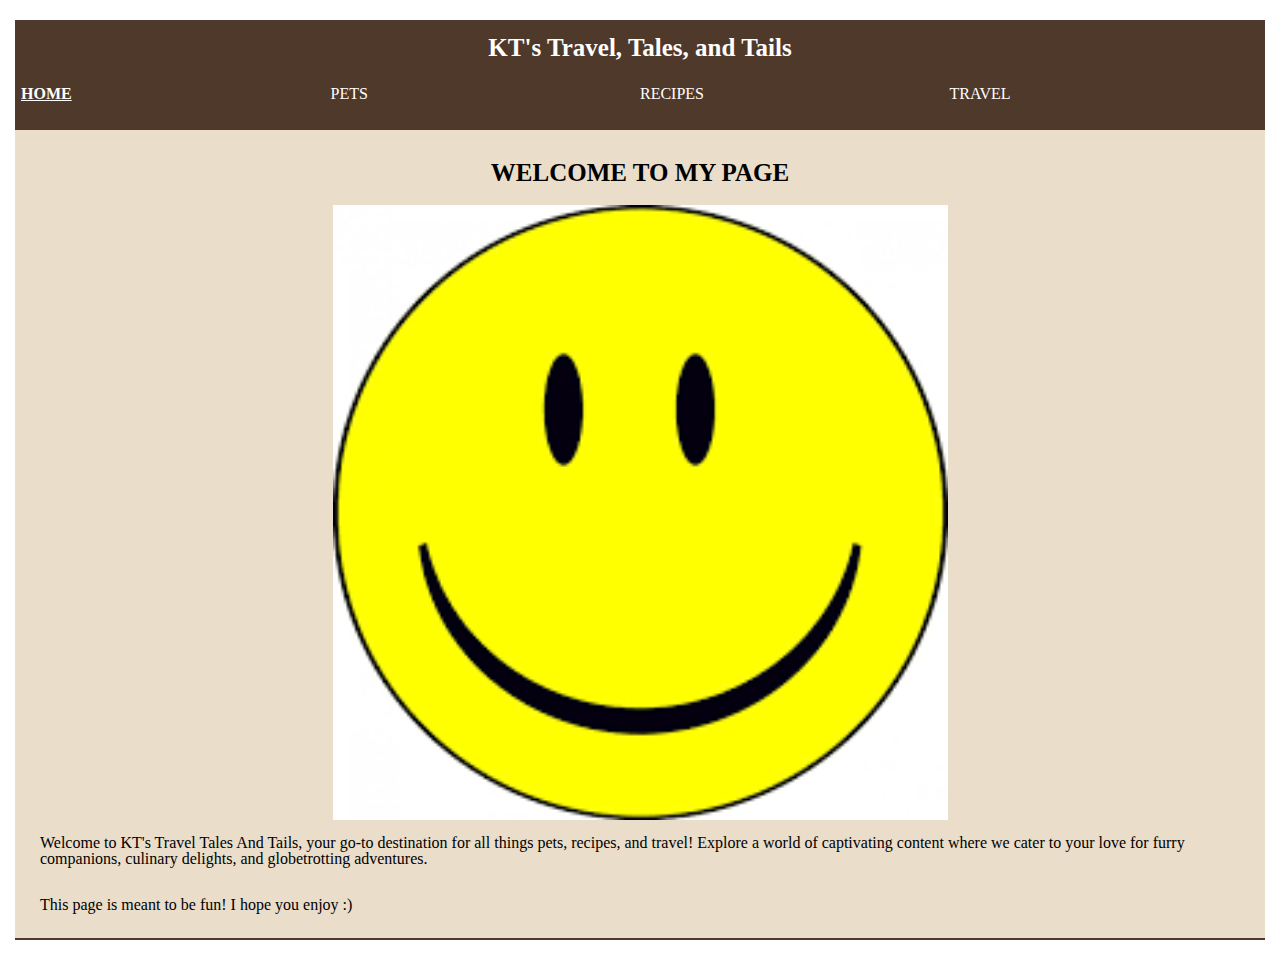
<file: index.html>
<!DOCTYPE html>
<html lang="en">
<head>
    <meta charset="UTF-8">
    <meta name="viewport" content="width=device-width, initial-scale=1.0">
    <link rel="stylesheet" href="css/reset.css">
    <link rel="stylesheet" href="css/style.css">
    <title>Pets</title>
</head>
<body>
    <header>
        <div class="header">
            <a class='skip-to-main-content-link' href = "">Skip to Main Content</a>
            <h1 class = 'website-title'>KT's Travel, Tales, and Tails</h1>
                <nav>
                    <ul>
                        <li class = "active"><a href = "index.html">HOME</a></li>
                        <li><a href = "pets.html">PETS</a></li>
                        <li><a href = "recipes.html">RECIPES</a></li>
                        <li><a href = "travel.html">TRAVEL</a></li>
                    </ul>   
                </nav>
        </div>
    </header>
    <main>
        <div class="welcome">
            <h1>WELCOME TO MY PAGE</h1>
            <img src="images/happy face.png" width="200" alt="yellow smiley face clipart">
            <p>Welcome to KT's Travel Tales And Tails, your go-to destination for all things pets, recipes, and travel! Explore a world of captivating content where we cater to your love for furry companions, culinary delights, and globetrotting adventures. </p>
            <p>This page is meant to be fun! I hope you enjoy :)</p>
        </div>
    </main>
    
</body>
</html>
</file>
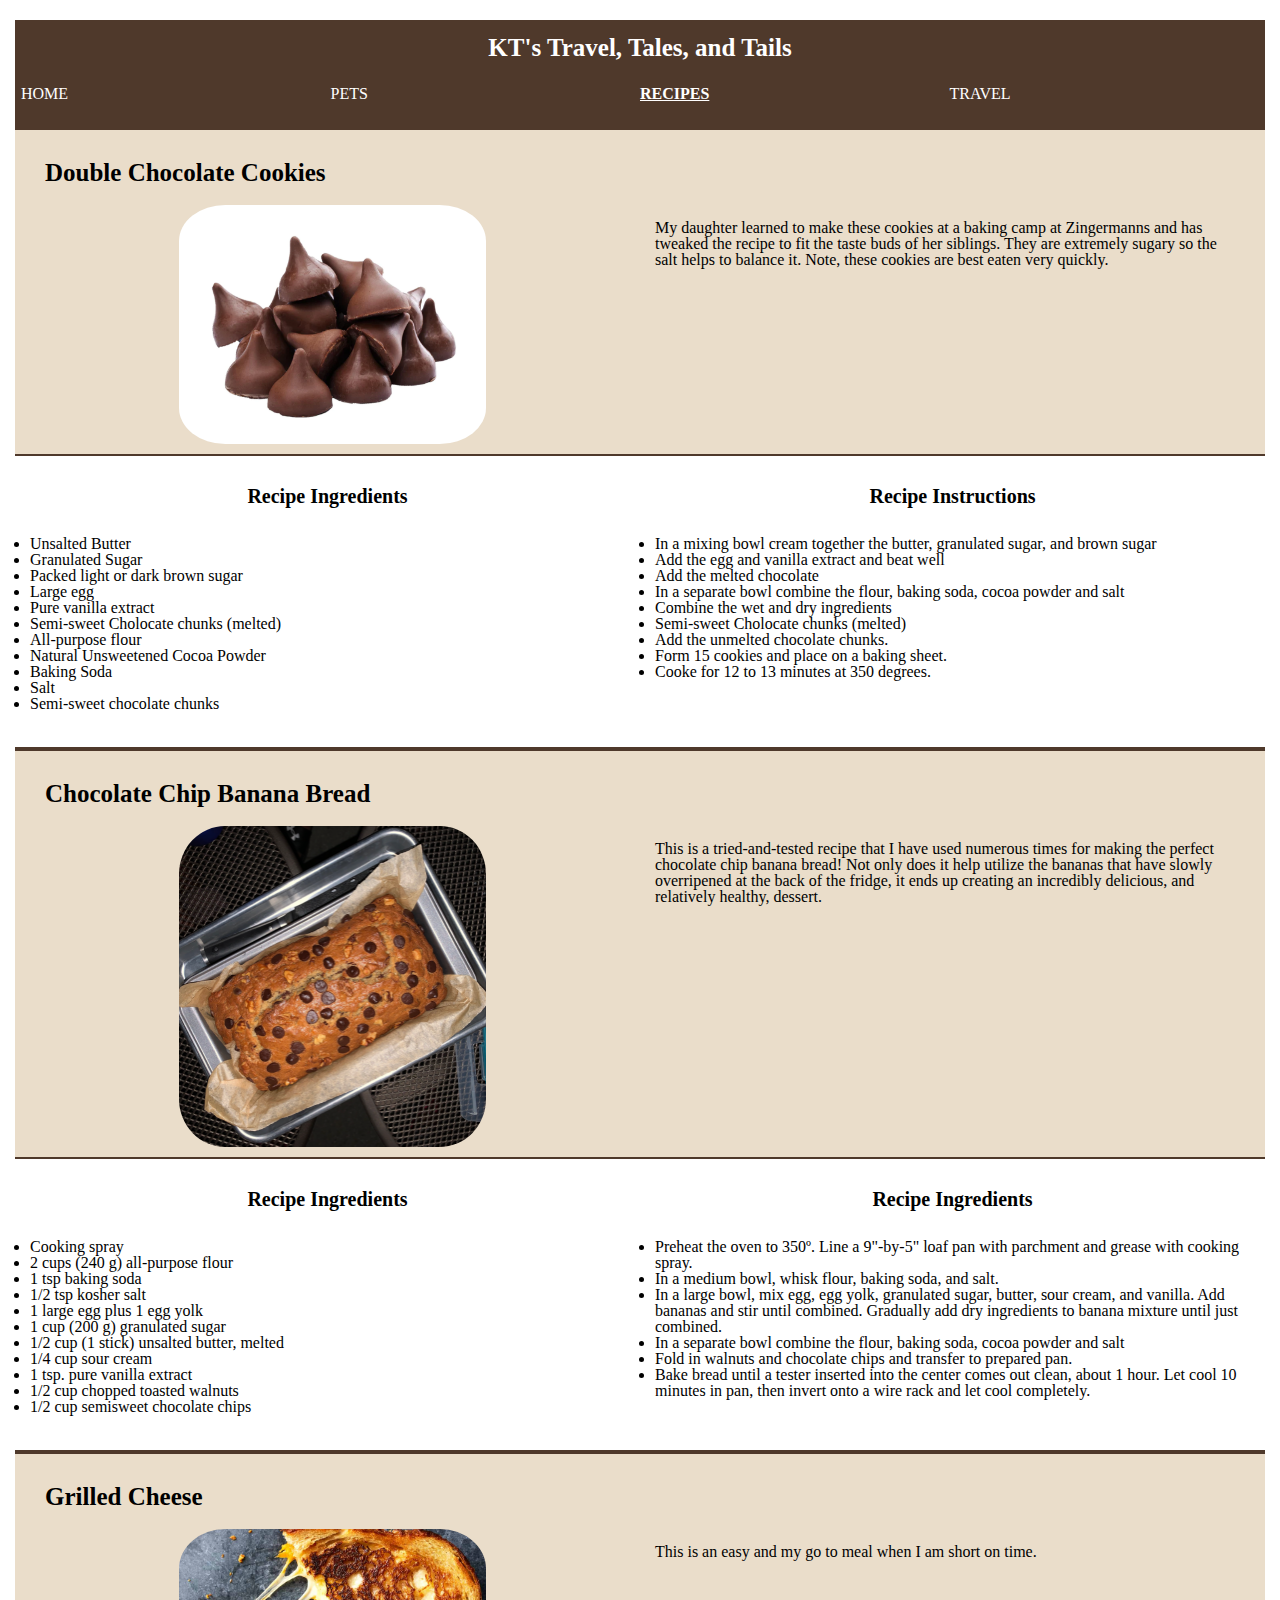
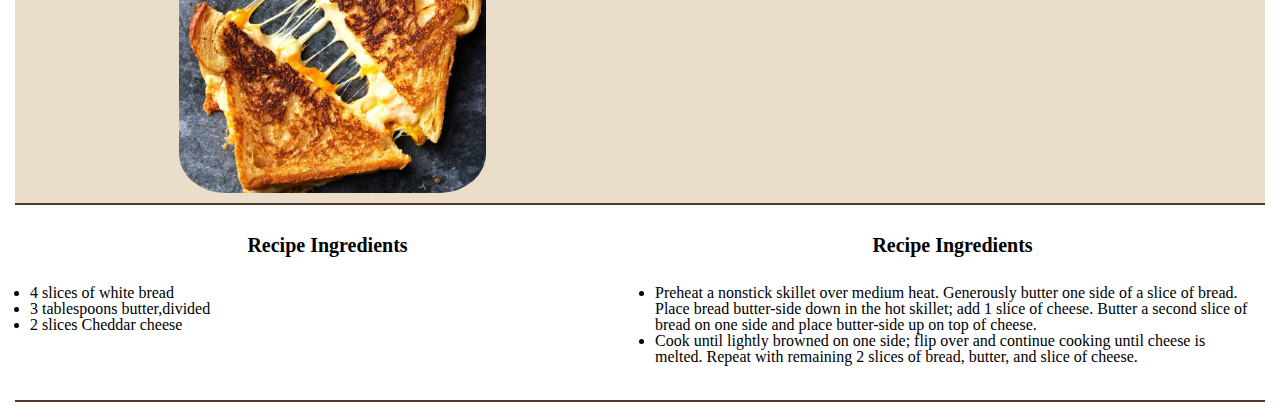
<file: recipes.html>
<!DOCTYPE html>
<html lang="en">
<head>
    <meta charset="UTF-8">
    <meta name="viewport" content="width=device-width, initial-scale=1.0">
    <link rel="stylesheet" href="css/reset.css">
    <link rel="stylesheet" href="css/style.css">
    <title>Recipes</title>
</head>
<body>
    <header>
        <div class="header">
        <a class='skip-to-main-content-link' href = "">Skip to Main Content</a>
        <h1 class = 'website-title'>KT's Travel, Tales,  and Tails</h1>
            <nav>
                <ul class="navigation">
                    <li><a href = "index.html">HOME</a></li>
                    <li><a href = "pets.html">PETS</a></li>
                    <li class = "active"><a href = "recipes.html">RECIPES</a></li>
                    <li><a href = "travel.html">TRAVEL</a></li>
                </ul>
            </nav>
        </div>
    </header>

    <main>
        <div class="recipe">
            <h1>Double Chocolate Cookies</h1>
            <div class="recipe-intro">
            <img class="recipe-photo" src="images/double_chocolate_chips.png" width="400" alt="double chocolate chips">
            <p>My daughter learned to make these cookies at a baking camp at Zingermanns and has tweaked the recipe to fit the taste buds of her siblings.  They are extremely sugary so the salt helps to balance it.  Note, these cookies are best eaten very quickly.</p>
            </div>
        </div>
            <div class="recipe-details">
                <div>
                <h2>Recipe Ingredients</h2>
                <ul>
                    <li>Unsalted Butter</li>
                    <li>Granulated Sugar</li>
                    <li>Packed light or dark brown sugar</li>
                    <li>Large egg</li>
                    <li>Pure vanilla extract</li>
                    <li>Semi-sweet Cholocate chunks (melted)</li>
                    <li>All-purpose flour</li>
                    <li>Natural Unsweetened Cocoa Powder</li>
                    <li>Baking Soda</li>
                    <li>Salt</li>
                    <li>Semi-sweet chocolate chunks</li>
                </ul>
                </div>
                <div>
                <h2>Recipe Instructions</h2>
                <ul>
                    <li>In a mixing bowl cream together the butter, granulated sugar, and brown sugar</li>
                    <li>Add the egg and vanilla extract and beat well</li>
                    <li>Add the melted chocolate</li>
                    <li>In a separate bowl combine the flour, baking soda, cocoa powder and salt</li>
                    <li>Combine the wet and dry ingredients</li>
                    <li>Semi-sweet Cholocate chunks (melted)</li>
                    <li>Add the unmelted chocolate chunks.</li>
                    <li>Form 15 cookies and place on a baking sheet.</li>
                    <li>Cooke for 12 to 13 minutes at 350 degrees.</li>
                </ul>
                </div>
        </div>

        <div class="recipe">
            <h1>Chocolate Chip Banana Bread</h1>
            <div class="recipe-intro" > 
            <img class='recipe-photo' src="images/chocolate_chip_banana_bread.png" width="400" alt="chocolate chip banana bread in metal container">
            <p class="recipe-p">This is a tried-and-tested recipe that I have used numerous times for making the perfect chocolate chip banana bread! Not only does it help utilize the bananas that have slowly overripened at the back of the fridge, it ends up creating an incredibly delicious, and relatively healthy, dessert.</p>
            </div>  
        </div>
            <div class="recipe-details">
            <div>
            <h2>Recipe Ingredients</h2>
            <ul>
                <li>Cooking spray</li>
                <li>2 cups (240 g) all-purpose flour</li>
                <li>1 tsp baking soda</li>
                <li>1/2 tsp kosher salt</li>
                <li>1 large egg plus 1 egg yolk</li>
                <li>1 cup (200 g) granulated sugar</li>
                <li>1/2 cup (1 stick) unsalted butter, melted</li>
                <li>1/4 cup sour cream</li>
                <li>1 tsp. pure vanilla extract</li>
                <li>1/2 cup chopped toasted walnuts</li>
                <li>1/2 cup semisweet chocolate chips</li>
            </ul>
            </div>
            <div>
            <h2>Recipe Ingredients</h2>
            <ul>
                <li>Preheat the oven to 350º. Line a 9"-by-5" loaf pan with parchment and grease with cooking spray.</li>
                <li>In a medium bowl, whisk flour, baking soda, and salt.</li>
                <li>In a large bowl, mix egg, egg yolk, granulated sugar, butter, sour cream, and vanilla. Add bananas and stir until combined. Gradually add dry ingredients to banana mixture until just combined.</li>
                <li>In a separate bowl combine the flour, baking soda, cocoa powder and salt</li>
                <li>Fold in walnuts and chocolate chips and transfer to prepared pan.</li>
                <li>Bake bread until a tester inserted into the center comes out clean, about 1 hour. Let cool 10 minutes in pan, then invert onto a wire rack and let cool completely.</li>
            </ul>
            </div>
        </div>
        <div class="recipe">
            <h1>Grilled Cheese</h1>
            <div class="recipe-intro" > 
            <img class='recipe-photo' src="images/grilled_cheese_pic.png" width="400" alt="grilled cheese sandwich">
            <p>This is an easy and my go to meal when I am short on time.</p>
            </div>
        </div>
            <div class="recipe-details">
                <div>
                <h2>Recipe Ingredients</h2>
                <ul>
                    <li>4 slices of white bread</li>
                    <li>3 tablespoons butter,divided</li>
                    <li>2 slices Cheddar cheese</li>
                </ul>
                </div>
                
                <div>
                <h2>Recipe Ingredients</h2>
                <ul>
                    <li>Preheat a nonstick skillet over medium heat. Generously butter one side of a slice of bread. Place bread butter-side down in the hot skillet; add 1 slice of cheese. Butter a second slice of bread on one side and place butter-side up on top of cheese.</li>
                    <li>Cook until lightly browned on one side; flip over and continue cooking until cheese is melted. Repeat with remaining 2 slices of bread, butter, and slice of cheese.</li>
                </ul>
                </div>
            </div>
        </div>
    </main>
    
</body>
</html>
</file>
<file: css/style.css>
html {
    font-family:Georgia, 'Times New Roman', Times, serif;
}

body {
    padding: 15px;
}

h1 {
    text-align: center;
    margin: 5px;
    font-size: 25px;
    padding: 15px;
}

h2 {
    text-align: center;
    font-size: 20px;
    padding: 15px;
}

p {
    padding: 15px;
}

ul {
    padding: 15px; 
}

.welcome {
    margin-top: 0;
    padding: 10px;
    background-color: #EADDCA;
    margin-bottom: 15px;
    border-bottom: 2px solid #4f392b;
    border-top: 2px solid #4f392b;
}

h1.website-title {
    text-align: center;
    color: #FFFFFF;
}

.skip-to-main-content-link {
    position: absolute;
    left: -9999px;
    z-index: 999;
    padding: 1em;
    background-color: black;
    color: white;
    opacity: 0;
}

.skip-to-main-content-link:focus {
    left: 50%;
    transform: translateX(-50%);
    opacity: 1;
}

.header {
    background-color: #4f392b;
    margin-bottom: 0;
}

.website-title {
    padding: 15px;
}

.grid-container {
    display:grid;
}

nav ul a {
    text-decoration: none;
    color: #FFFF;
}

nav ul {
    text-align:center; 
    display: grid;
    grid-template-columns: 1fr 1fr 1fr 1fr;
    padding: 6px;
    list-style-type: none;
    background-color: #4f392b;
    border-bottom: 20px solid #4f392b;
}

nav ul li.active a {
    text-decoration: underline;
    font-weight: bold;
}

a:hover {
    color: #FF0000;
}


.div.h1 {
    text-align: left;
}

h1.intro {
    text-align: center;
}

h3 {
    text-align: left;
}

/* recipe page specific */

.recipe {
    margin-top: 0;
    padding: 10px;
    background-color: #EADDCA;
    margin-bottom: 15px;
    border-bottom: 2px solid #4f392b;
    border-top: 2px solid #4f392b;
}


.recipe-details {
    display: grid;
    grid-template-columns: 1fr 1fr;
    background-color: #FFFFFF;
    padding-bottom: 20px;
    border-bottom: 2px solid #4f392b;
}


.recipe-photo {
    display: block;
    max-width: 100%;
    height: auto;
    border-radius: 15%;
    margin-left: auto;
    margin-right: auto;
    width: 50%;
}

.recipe-ingredients {
    border: solid;
}

/* travel page specific */

.destination {
    margin-top: 0;
    padding: 10px;
    background-color: #EADDCA;
    margin-bottom: 15px;
    border-bottom: 2px solid #4f392b;
    border-top: 2px solid #4f392b;
}

.travel-photo-gallery {
    display: grid;
    grid-template-columns: 1fr 1fr 1fr;
    grid-gap: 5px;
    width: fit-content;
    align-items: center;
}

.chiangmai-photo-gallery {
    display: grid;
    grid-template-columns: 1fr 1fr;
    grid-gap: 5px;
    width: fit-content;
    text-align: center;
    border-bottom: 2px solid #4f392b;
}

img {
    max-width: 100%;
    height:100%;
    display: block;
    margin-left: auto;
    margin-right: auto;
    width: 50%
}

.travel-photo-gallery img {
    height:fit-content;
}

.destination-gallery {
    text-align: left;
}

.destination-image {
    display: block;
    max-width: 100%;
    height: auto;
    border-radius: 15%;
    margin-left: auto;
    margin-right: auto;
    width: 50%;
}

.monteverde-photo-gallery {
    display: grid;
    grid-template-columns: 1fr 1fr 1fr 1fr;
    grid-gap: 5px;
    width: fit-content;
    text-align: center;
    border-bottom: 2px solid #4f392b;
}
.videos {
    display: grid;
    grid-template-columns: 1fr 1fr;
    grid-gap: 10px;
    width: fit-content;
}

/* pet specific */

.photo-gallery {
    display: grid;
    grid-template-columns: 1fr 1fr 1fr 1fr;
}

img {
    max-width: 100;
    height: auto;
}

.murphy-gallery {
    display: grid;
    grid-template-columns: 1fr 1fr 1fr; 
}

.macy-gallery {
    display: grid;
    grid-template-columns: 1fr 1fr 1fr; 
}

.moxie-gallery {
    display: grid;
    grid-template-columns: 1fr 1fr 1fr;
}


.dog {
    margin-top: 0;
    padding: 10px;
    background-color: #EADDCA;
    margin-bottom: 15px;
    border-bottom: 2px solid #4f392b;
    border-top: 2px solid #4f392b;
}

img.intro-photo {
    display: block;
    max-width: 100%;
    height: auto;
    border-radius: 15%;
    margin-left: auto;
    margin-right: auto;
    width: 50%;
}

.center {
    display: block;
}

h1.pet-name {
    text-align: center;
}

.page-title {
    text-align: left;
}

.dog-details {
    text-align:center; 
    display: grid;
    grid-template-columns: 1fr 1fr 1fr;
    padding: 6px;
    list-style-type: none;
    border-bottom: 2px solid #4f392b;
}

.dog2-details {
    text-align:center; 
    display: grid;
    grid-template-columns: 1fr 1fr;
    padding: 6px;
    list-style-type: none;
    border-bottom: 2px solid #4f392b;
}

.photo-gallery {
    display: grid;
    grid-template-columns: 1fr;
    grid-gap: 3px;
    padding: 5px;
    width: fit-content;
    text-align: center;
    border-bottom: 2px solid #4f392b;
}

.photo-gallery img {
    display: block;
    max-width: 100%;
    height: auto;
    border-radius: 15%;
    margin-left: auto;
    margin-right: auto;
}

.bacon-gallery {
    text-align: center;
}


@media screen and (min-width: 801px) {
    
    nav ul {
      text-align: left;
    }

    .dog {
       display: grid;
       grid-template-columns: 1fr 1fr; 
       align-items: center;
    }

    .photo-gallery {
        display: grid;
        grid-template-columns: 1fr 1fr;
        grid-gap: 10px;
    }

    .recipe-intro {
        display: grid;
        grid-template-columns: 1fr 1fr;
    }

    .recipe h1 {
        text-align: left;
    }

    .destination {
        display: grid;
        grid-template-columns: 1fr 1fr;
    }

}
</file>
